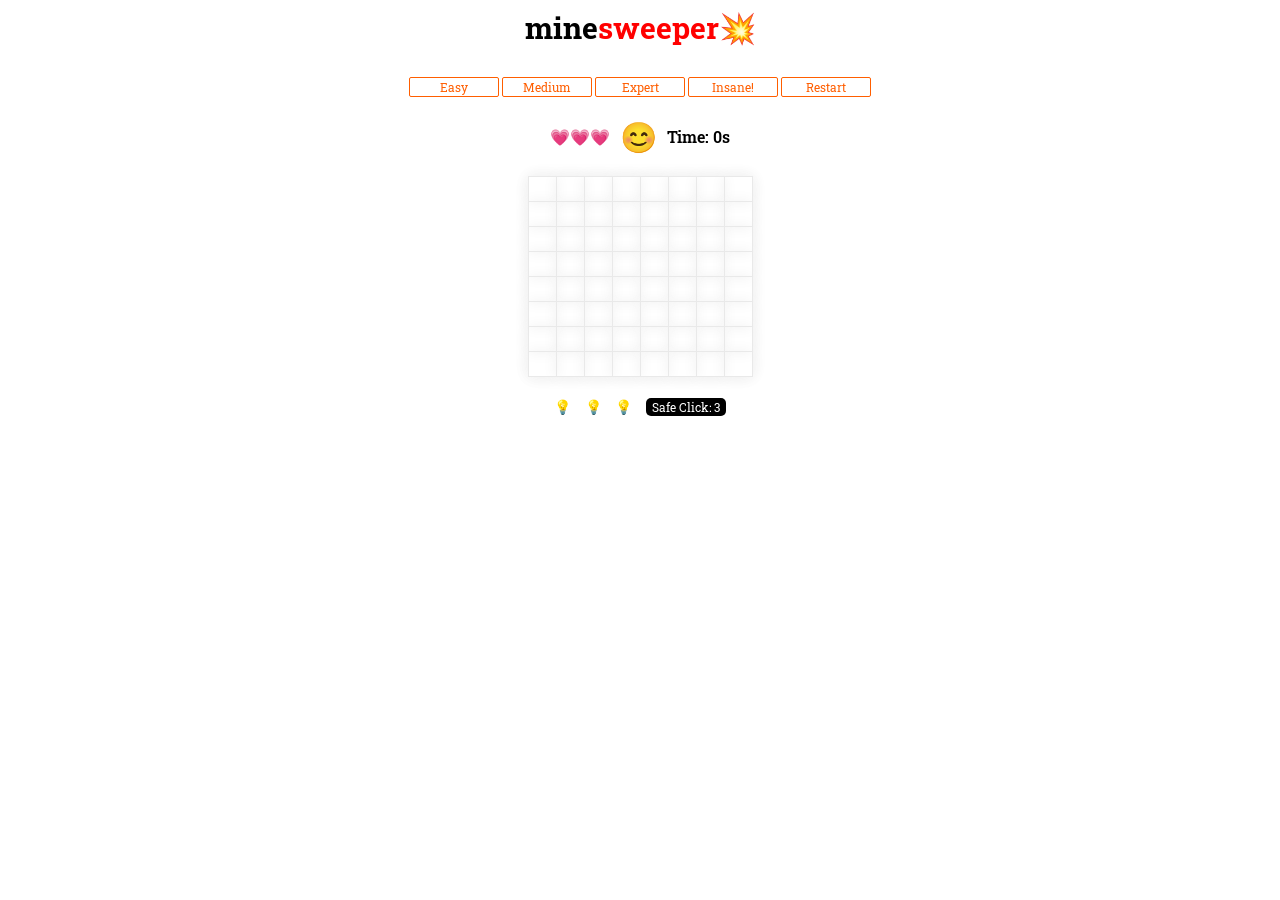
<file: index.html>
<html lang="en">

<head>
    <meta charset="UTF-8">
    <meta name="viewport" content="width=device-width, initial-scale=1.0">
    <title>Minesweeper</title>
    <link rel="stylesheet" href="css/main.css">
    <link href="https://fonts.googleapis.com/css2?family=Roboto+Slab&display=swap" rel="stylesheet">
</head>

<body onload="initGame()">
    <div class="level-btns">
        <h3>mine<span>sweeper</span>💥</h3>
        <button id="4" onclick="setLevel(this.id)">Easy</button>
        <button id="8" onclick="setLevel(this.id)">Medium</button>
        <button id="12" onclick="setLevel(this.id)">Expert</button>
        <button id="24" onclick="setLevel(this.id)">Insane!</button>
        <button onclick="initGame()">Restart</button>
    </div>
    <div class="timer-lives">
        <div class="lives"></div>
        <div class="smiley"></div>
        <div class="timer"></div>
    </div>
    </div>
    <div class="board-container">
    </div>
    <div class="bulb">
        <div id="hint1" onclick="setHintOn(this.id)"></div>
        <div id="hint2" onclick="setHintOn(this.id)"></div>
        <div id="hint3" onclick="setHintOn(this.id)"></div>
        <div class="safe-click">
            <button onclick='revealMine()'>Safe Click:</button>
        </div>
    </div>
    <div class="msg"></div>
    <script src="js/utils.js"></script>
    <script src="js/main.js"></script>
</body>

</html>
<!-- 💗💗💗 -->
</file>
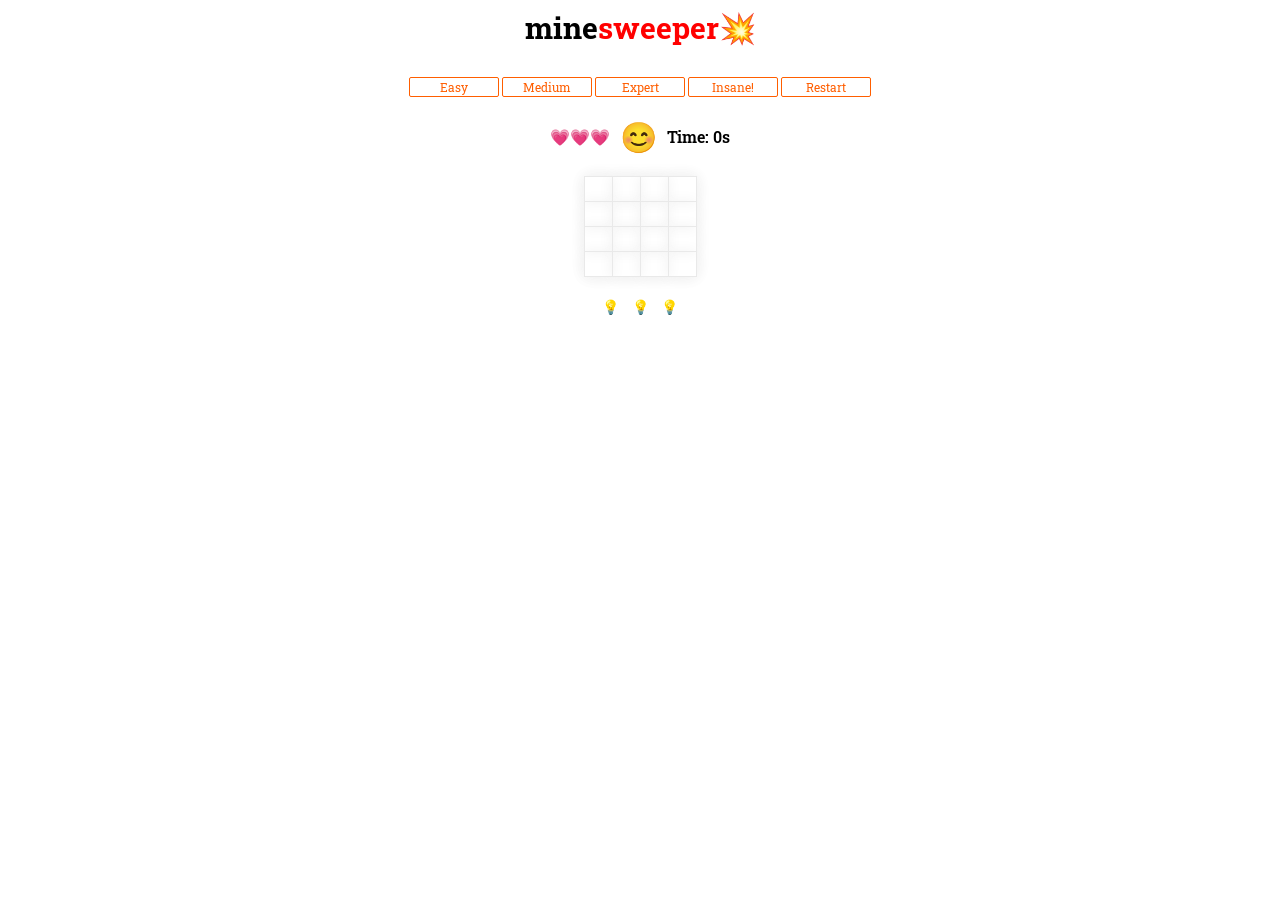
<file: js/index.html>
<html lang="en">

<head>
    <meta charset="UTF-8">
    <meta name="viewport" content="width=device-width, initial-scale=1.0">
    <title>Minesweeper</title>
    <link rel="stylesheet" href="css/main.css">
    <link href="https://fonts.googleapis.com/css2?family=Roboto+Slab&display=swap" rel="stylesheet">
</head>

<body onload="initGame()">
    <div class="level-btns">
        <h3>mine<span>sweeper</span>💥</h3>
        <button id="4" onclick="setLevel(this.id)">Easy</button>
        <button id="8" onclick="setLevel(this.id)">Medium</button>
        <button id="12" onclick="setLevel(this.id)">Expert</button>
        <button id="24" onclick="setLevel(this.id)">Insane!</button>
        <button onclick="initGame()">Restart</button>
    </div>
    <div class="timer-lives">
        <div class="lives"></div>
        <div class="smiley"></div>
        <div class="timer"></div>
    </div>
    </div>
    <div class="board-container">
    </div>
    <div class="bulb">
        <div id="hint1" onclick="getHint(this.id)">💡</div>
        <div id="hint2" onclick="getHint(this.id)">💡</div>
        <div id="hint3" onclick="getHint(this.id)">💡</div>
    </div>
    <div class="msg"></div>
    <script src="js/utils.js"></script>
    <script src="js/main.js"></script>
</body>

</html>
<!-- 💗💗💗 -->
</file>
<file: css/main.css>
* {
    font-family: 'Roboto Slab', serif;
    font-size: 14px;
}

.level-btns {
    text-align: center;
}

.level-btns h3 {
    font-size: 30px;
}

.level-btns span {
    font-size: 30px;
    color: red;
}

.level-btns button {
    border: 1px solid rgb(255, 94, 0);
    color: rgb(255, 94, 0);
    background-color: transparent;
    width: 90px;
    height: 20px;
    border-radius: 2px;
    cursor: pointer;
    transition: 0.3s;
    outline: none;
    font-size: 12px;
}

.level-btns button:hover {
    border: 1px solid rgb(255, 94, 0);
    color: white;
    background-color: rgb(255, 94, 0);
}

.cell {
    width: 25px;
    height: 25px;
    text-align: center;
    font-size: 10px;
    cursor: pointer;
}

/* #cell-101 span{
    display:none;
} */

.cell:hover {
    background-color: rgb(238, 238, 238);
}

td, table {
    border-collapse: collapse;
    border: 1px solid rgb(233, 233, 233);
    margin: 0 auto;
    margin-top: 20px;
    font-weight: 600;
    box-shadow: 0px 0px 15px #f0f0f0;
}

.msg {
    text-align: center;
    margin-top: 40px;
    font-size: 40px;
}

.msg h1 {
    font-size: 24px;
    color: rgb(0, 0, 0);
}

.msg button {
    border: 1px solid rgb(255, 0, 0);
    color: rgb(255, 0, 0);
    background-color: transparent;
    width: 110px;
    height: 30px;
    border-radius: 2px;
    cursor: pointer;
    transition: 0.3s;
    outline: none;
    font-size: 18px;
}

.msg button:hover {
    border: 1px solid rgb(255, 0, 0);
    color: white;
    background-color: rgb(255, 0, 0);
}

.timer-lives {
    display: flex;
    align-items: center;
    margin: 0 auto;
    text-align: center;
    width: 200px;
    justify-content: space-evenly;
    margin-top: 20px;
    border-radius: 3px;
}

.smiley {
    font-size: 30px;
}

.timer {
    font-size: 16px;
    font-weight: 600;
}

.lives {
    font-size: 16px;
    font-weight: 600;
}

.bulb-light {
    text-shadow: 0px 0px 10px rgb(255, 0, 0);
}

.bulb {
    width: 200px;
    margin: 0 auto;
    display: flex;
    justify-content: space-evenly;
    align-items: center;
    text-align: center;
    margin-top: 20px;
}

#hint1, #hint2, #hint3 {
    cursor: pointer;
}

.safe-click button {
    border: 1px solid black;
    font-size: 12px;
    border: none;
    background-color: rgb(0, 0, 0);
    color: white;
    border-radius: 5px;
    cursor: pointer;
    transition: 0.3s;
    outline: none;
}

.safe-click button:hover {
    background-color: red;
}
</file>
<file: js/css/main.css>
*{
    font-family: 'Roboto Slab', serif;
    font-size: 14px;
}

.level-btns{
    text-align: center;
}
.level-btns h3{
    font-size:30px;
}
.level-btns span{
    font-size:30px;
    color:red;
}
.level-btns button{
    border:1px solid rgb(255, 94, 0);
    color:rgb(255, 94, 0);
    background-color: transparent;
    width:90px;
    height:20px;
    border-radius:2px;
    cursor: pointer;
    transition: 0.3s;
    outline: none;
    font-size:12px;
    
}
.level-btns button:hover{
    border:1px solid rgb(255, 94, 0);
    color:white;
    background-color: rgb(255, 94, 0);
}

.cell{
    width:25px;
    height:25px;
    text-align: center;
    font-size:10px;
    cursor: pointer;
}

/* #cell-101 span{
    display:none;
} */

.cell:hover{
    background-color: rgb(238, 238, 238);
}
td,table{
    border-collapse: collapse;
    border:1px solid rgb(233, 233, 233);
    margin:0 auto;
    margin-top:20px; 
    font-weight: 600;
    box-shadow: 0px 0px 15px #f0f0f0;
}


.msg{
    text-align: center;
    margin-top:40px;
    font-size:40px;
}
.msg h1{
    font-size:24px;
    color:rgb(0, 0, 0);
}
.msg button{
    border:1px solid rgb(255, 0, 0);
    color:rgb(255, 0, 0);
    background-color: transparent;
    width:110px;
    height:30px;
    border-radius:2px;
    cursor: pointer;
    transition: 0.3s;
    outline: none;
    font-size:18px;
}
.msg button:hover{
    border:1px solid rgb(255, 0, 0);
    color:white;
    background-color: rgb(255, 0, 0);
}
.timer-lives{
    display: flex;
    align-items: center;
    margin:0 auto;
    text-align: center;
    width:200px;
    justify-content: space-evenly;
    margin-top:20px;
    border-radius: 3px;
}

.smiley{
    font-size:30px;
}
.timer{
    font-size: 16px;
    font-weight: 600;
}
.lives{
    font-size: 16px;
    font-weight: 600;
}
.bulb-light{
    text-shadow: 0px 0px 10px rgb(255, 0, 0);
}
.bulb{
    width:100px;
    margin:0 auto;
    display:flex;
    justify-content: space-evenly;
    text-align: center;
    margin-top:20px;
    cursor: pointer;
}
</file>
